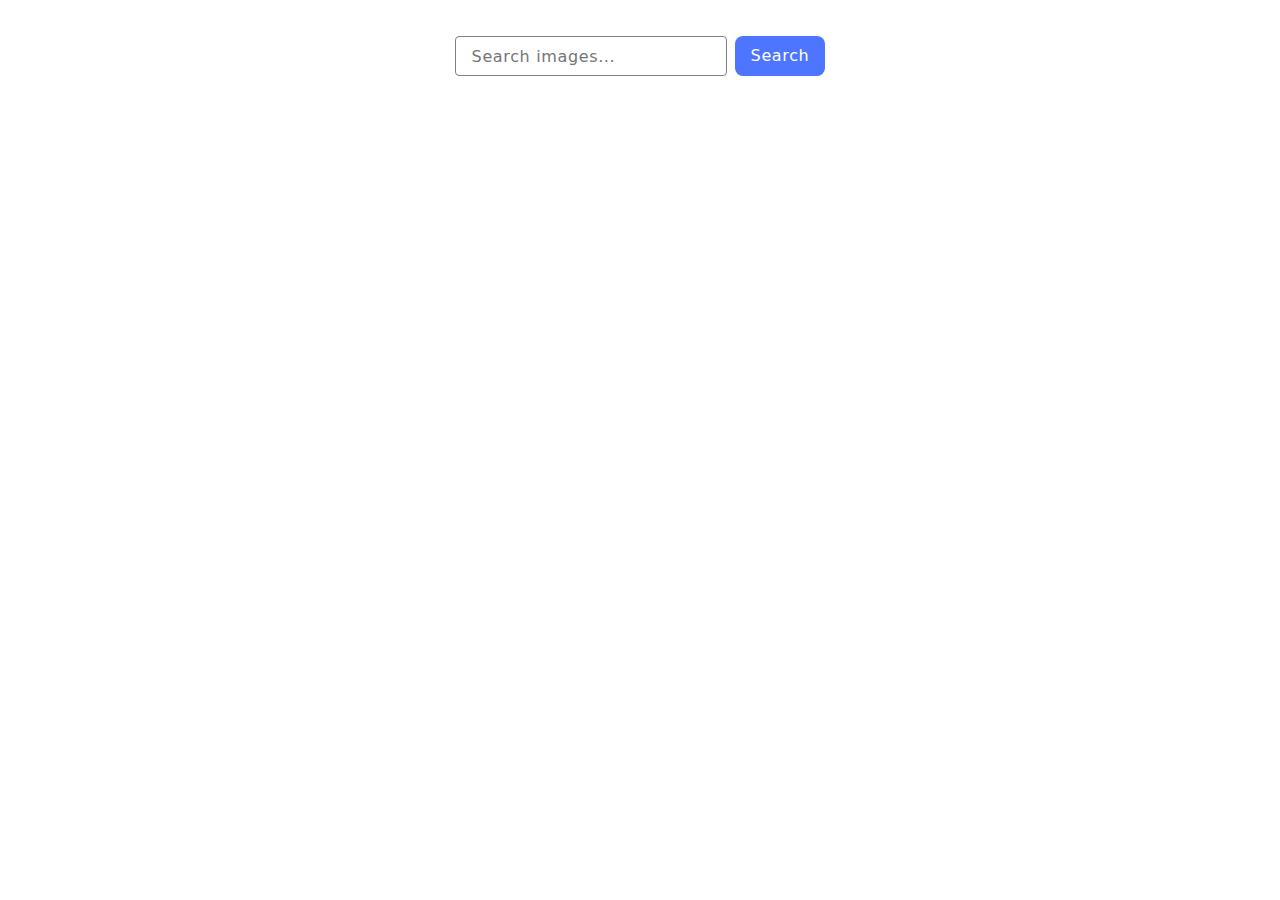
<file: src/index.html>
<!DOCTYPE html>
<html lang="en">
  <head>
    <meta charset="UTF-8" />
    <link rel="icon" type="image/svg+xml" href="/favicon.svg" />
    <meta name="viewport" content="width=device-width, initial-scale=1.0" />
    <title>Vanilla App Template</title>
    <link rel="stylesheet" href="./css/styles.css" />
    <link rel="preconnect" href="https://fonts.googleapis.com">
    <link rel="preconnect" href="https://fonts.gstatic.com" crossorigin>
    <link
      href="https://fonts.googleapis.com/css2?family=Manrope:wght@400;500;600&family=Montserrat:wght@400;500;600&display=swap"
      rel="stylesheet">
    <link href="https://cdn.jsdelivr.net/npm/modern-normalize@2.0.0/modern-normalize.min.css" rel="stylesheet" />
  </head>
  <body>
    <div class="box">
      <form class="js_form">
        <input type="text" name="js_input" placeholder="Search images...">
        <button type="submit">Search</button>
      </form>
    </div>
      <ul class="js_list">
      </ul>
    <span class="loader"></span>
    <div class="box">
      <button type="button" id="load_more_btn" style="display: none;">Load more</button>
    </div>
  <script type="module" src="./main.js"></script>
  </body>
</html>
</file>
<file: src/css/styles.css>
/**
  |============================
  | include css partials with
  | default @import url()
  |============================
*/
@import url('./reset.css');

:root {
  font-family: Inter, Avenir, Helvetica, Arial, sans-serif;
  font-size: 16px;
  line-height: 24px;
  font-weight: 400;

  color: #242424;
  background-color: rgba(255, 255, 255, 0.87);

  font-synthesis: none;
  text-rendering: optimizeLegibility;
  -webkit-font-smoothing: antialiased;
  -moz-osx-font-smoothing: grayscale;
  -webkit-text-size-adjust: 100%;
}

.loader {
  width: 48px;
  height: 48px;
  border: 5px solid #FFF;
  border-bottom-color: #FF3D00;
  border-radius: 50%;
  display: none;
  box-sizing: border-box;
  animation: rotation 1s linear infinite;
}

.box {
  display: flex;
  padding-top: 36px;
  margin-bottom: 32px;
  justify-content: center;
  align-items: center;
}

.js_form {
  display: flex;
  gap: 8px;
}

input {
  width: 272px;
  height: 40px;
  flex-shrink: 0;
  outline: none;
  padding: 8px 16px;
  border-radius: 4px;
  background: #FFF;
  border: 1px solid #808080;
  color: #808080;
  font-family: "Montserrat", sans-serif;
  font-size: 16px;
  font-style: normal;
  font-weight: 400;
  line-height: 1.5;
  letter-spacing: 0.04em;
  transition: border-color 250ms cubic-bezier(0.4, 0, 0.2, 1);
}

input:hover {
  border: 1px solid #000;
}

input:focus {
  border: 1px solid #4E75FF;
}

.placeholder {
  color: #808080;
  font-family: "Montserrat", sans-serif;
  font-size: 16px;
  font-weight: 400;
  line-height: 1.5;
  letter-spacing: 0.04em;
}

button {
  display: flex;
  padding: 8px 16px;
  justify-content: center;
  align-items: center;
  gap: 10px;
  border-radius: 8px;
  background: #4E75FF;
  border: none;
  color: #FFF;
  font-family: "Montserrat", sans-serif;
  font-size: 16px;
  font-weight: 500;
  line-height: 24px;
  letter-spacing: 0.64px;
  line-height: 1.5;
  letter-spacing: 0.04em;
  transition: background-color 250ms cubic-bezier(0.4, 0, 0.2, 1);
}

button:hover,
button:focus {
  background: #6C8CFF;
}

.js_list {
  display: flex;
  flex-direction: row;
  justify-content: center;
  align-items: center;
  flex-wrap: wrap;
  gap: 24px;
  width: 1440px;
  height: auto;
  padding-top: 24px;
  padding-bottom: 24px;
}

.description_img {
  display: block;
  border: 1px solid #000;
}

.gallery_image {
  display: block;
  max-width: 100%;
  object-fit: cover;
  width: 360px;
  height: 200px;
}

.description_list {
  display: flex;
  gap: 15px;
  justify-content: center;
  align-items: center;
  text-align: center;
  color: #000;
  font-family: "Montserrat", sans-serif;
  font-size: 8px;
  font-weight: 400;
  line-height: 1.4;
  letter-spacing: 0.08em;
  padding-bottom: 6px;
}
</file>
